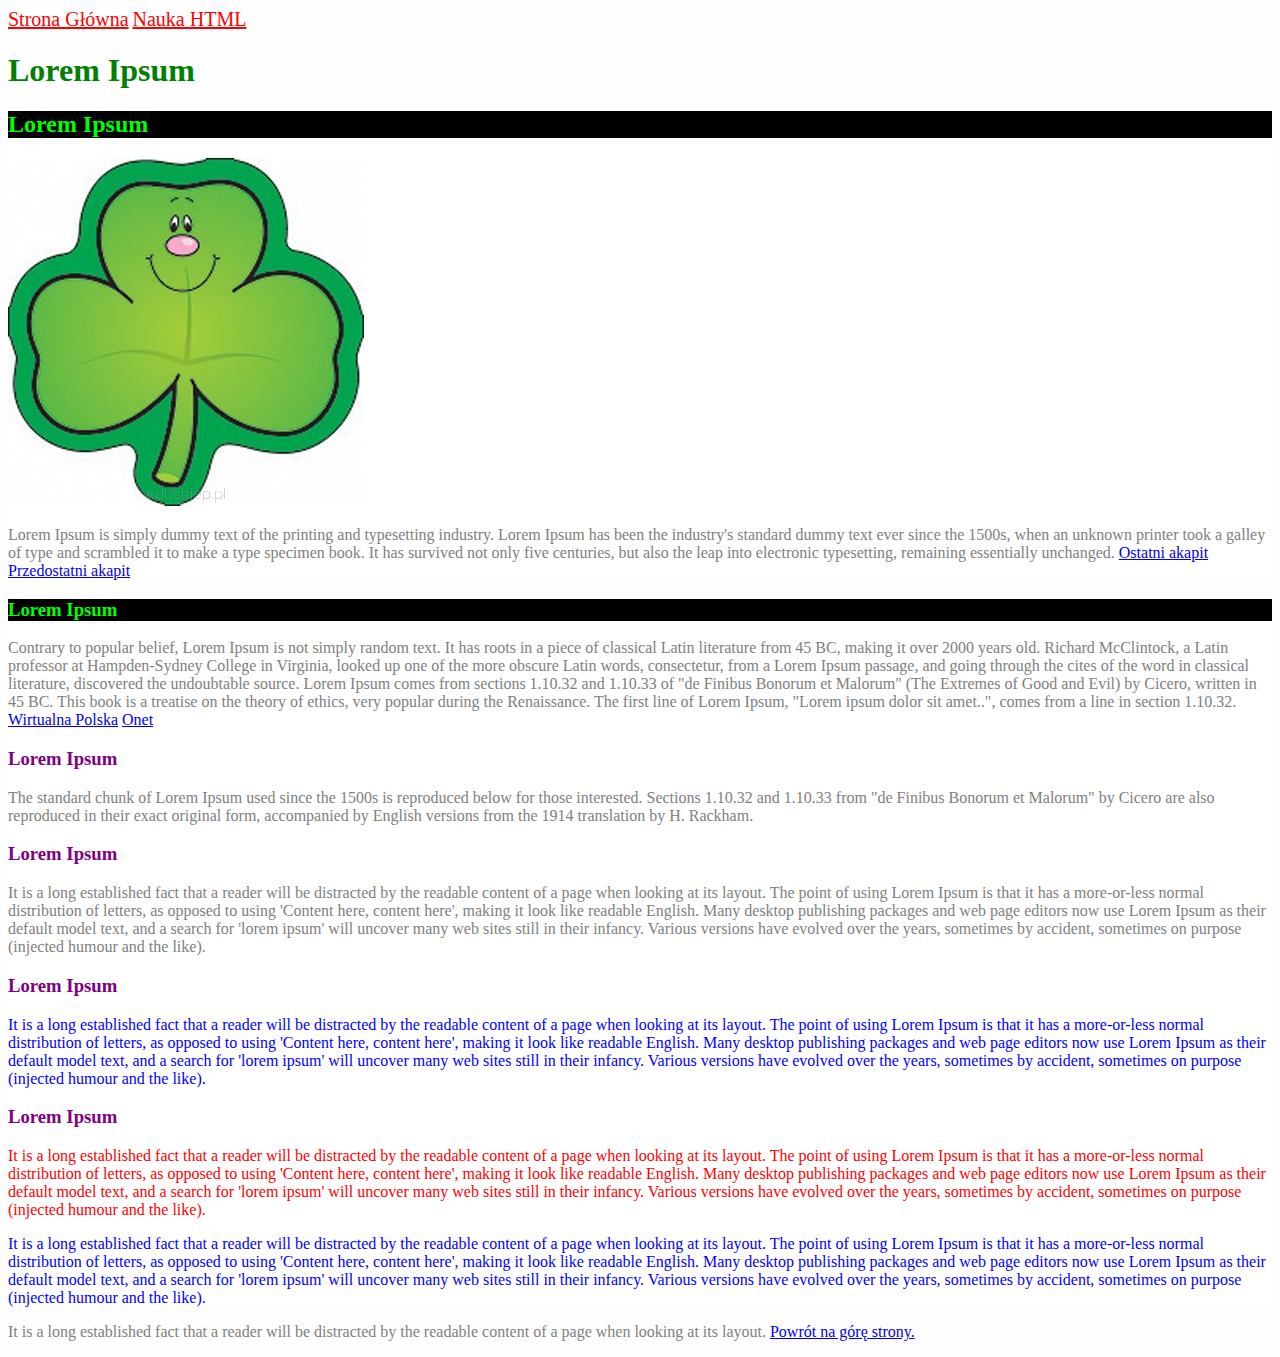
<file: index.html>
<!DOCTYPE html>
<html lang="pl">
  <head>
    <meta charset="UTF-8" />
    <meta http-equiv="X-UA-Compatible" content="IE=edge" />
    <meta name="viewport" content="width=device-width, initial-scale=1.0" />
    <link href="style.css" rel="stylesheet" type="text/css">
    <title>Document</title>
  </head>
  <body>
    <main>
      <header>
        <nav>
          <a href="index.html">Strona Główna</a>
          <a href="nauka-html.html">Nauka HTML</a>
        </nav>
        <h1>Lorem Ipsum</h1>
      </header>
      <section>
        <h2 class="paragraph" id="pierwszy">Lorem Ipsum</h2>
        <img src="koniczynka.jpg" alt="obrazek">
        <p>Lorem Ipsum is simply dummy text of the printing and typesetting
        industry. Lorem Ipsum has been the industry's standard dummy text ever
        since the 1500s, when an unknown printer took a galley of type and
        scrambled it to make a type specimen book. It has survived not only five
        centuries, but also the leap into electronic typesetting, remaining
        essentially unchanged. <a href="#ostatni">Ostatni akapit</a> <a href="#przedostatni">Przedostatni akapit</a></p>
      </section>
      <section>
        <article>
          <h3 class="paragraph">Lorem Ipsum</h3>
          <p>Contrary to popular belief, Lorem Ipsum is not simply random text. It
          has roots in a piece of classical Latin literature from 45 BC, making
          it over 2000 years old. Richard McClintock, a Latin professor at
          Hampden-Sydney College in Virginia, looked up one of the more obscure
          Latin words, consectetur, from a Lorem Ipsum passage, and going
          through the cites of the word in classical literature, discovered the
          undoubtable source. Lorem Ipsum comes from sections 1.10.32 and
          1.10.33 of "de Finibus Bonorum et Malorum" (The Extremes of Good and
          Evil) by Cicero, written in 45 BC. This book is a treatise on the
          theory of ethics, very popular during the Renaissance. The first line
          of Lorem Ipsum, "Lorem ipsum dolor sit amet..", comes from a line in
          section 1.10.32.
        <a href="http://wp.pl">Wirtualna Polska</a>
        <a href="http://onet.pl">Onet</a>
        </p>
        </article>
        <article>
          <h3>Lorem Ipsum</h3>
          <p>The standard chunk of Lorem Ipsum used since the 1500s is reproduced
          below for those interested. Sections 1.10.32 and 1.10.33 from "de
          Finibus Bonorum et Malorum" by Cicero are also reproduced in their
          exact original form, accompanied by English versions from the 1914
          translation by H. Rackham.</p>
        </article>
        <article>
          <h3>Lorem Ipsum</h3>
          <p>It is a long established fact that a reader will be distracted by the
          readable content of a page when looking at its layout. The point of
          using Lorem Ipsum is that it has a more-or-less normal distribution of
          letters, as opposed to using 'Content here, content here', making it
          look like readable English. Many desktop publishing packages and web
          page editors now use Lorem Ipsum as their default model text, and a
          search for 'lorem ipsum' will uncover many web sites still in their
          infancy. Various versions have evolved over the years, sometimes by
          accident, sometimes on purpose (injected humour and the like).</p>
        </article>
        <article>
          <h3>Lorem Ipsum</h3>
          <p id="przedostatni">It is a long established fact that a reader will be distracted by the
          readable content of a page when looking at its layout. The point of
          using Lorem Ipsum is that it has a more-or-less normal distribution of
          letters, as opposed to using 'Content here, content here', making it
          look like readable English. Many desktop publishing packages and web
          page editors now use Lorem Ipsum as their default model text, and a
          search for 'lorem ipsum' will uncover many web sites still in their
          infancy. Various versions have evolved over the years, sometimes by
          accident, sometimes on purpose (injected humour and the like).</p>
        </article>
        <article>
          <h3>Lorem Ipsum</h3>
          <p id="ostatni">It is a long established fact that a reader will be distracted by the
          readable content of a page when looking at its layout. The point of
          using Lorem Ipsum is that it has a more-or-less normal distribution of
          letters, as opposed to using 'Content here, content here', making it
          look like readable English. Many desktop publishing packages and web
          page editors now use Lorem Ipsum as their default model text, and a
          search for 'lorem ipsum' will uncover many web sites still in their
          infancy. Various versions have evolved over the years, sometimes by
          accident, sometimes on purpose (injected humour and the like).</p>
        </article>
        <article>
            <div id="id1" class="paragrafik"><p id="id2">It is a long established fact that a reader will be distracted by the
            readable content of a page when looking at its layout. The point of
            using Lorem Ipsum is that it has a more-or-less normal distribution of
            letters, as opposed to using 'Content here, content here', making it
            look like readable English. Many desktop publishing packages and web
            page editors now use Lorem Ipsum as their default model text, and a
            search for 'lorem ipsum' will uncover many web sites still in their
            infancy. Various versions have evolved over the years, sometimes by
            accident, sometimes on purpose (injected humour and the like).</p></div>
        </article>
      </section>
      <footer>
        <p>It is a long established fact that a reader will be distracted by the
        readable content of a page when looking at its layout. <a href="#pierwszy">Powrót na górę strony.</a></p>
      </footer>
    </main>
    <script src="script.js" type="text/javascript"></script>
  </body>
</html>
</file>
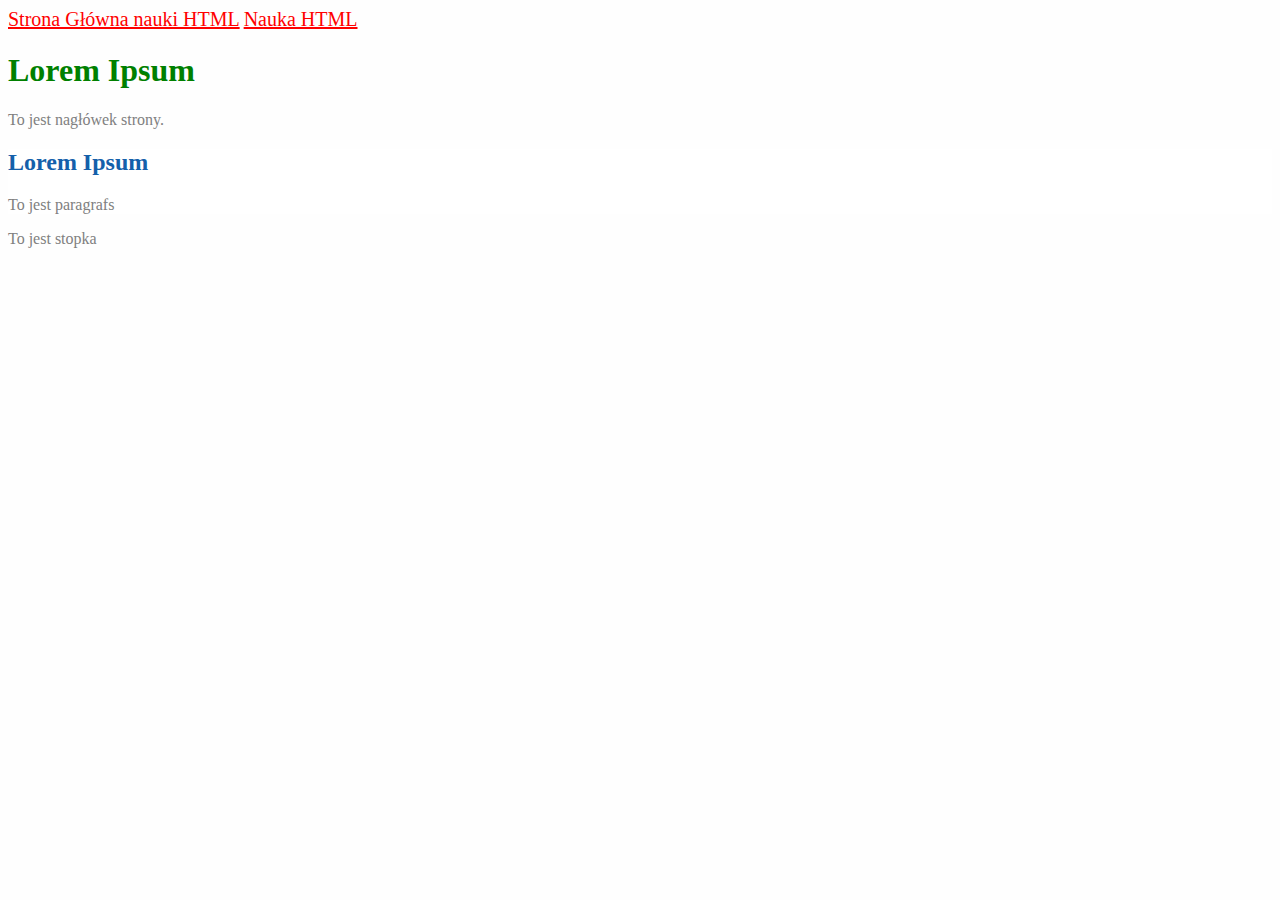
<file: nauka-html.html>
<!DOCTYPE html>
<html lang="pl">
  <head>
    <meta charset="UTF-8" />
    <meta http-equiv="X-UA-Compatible" content="IE=edge" />
    <meta name="viewport" content="width=device-width, initial-scale=1.0" />
    <link href="style.css" rel="stylesheet" type="text/css">
    <title>Document</title>
  </head>
  <body>
    <main>
      <header>
        <nav>
          <a href="index.html">Strona Główna nauki HTML</a>
          <a href="nauka-html.html">Nauka HTML</a>
        </nav>
        <h1>Lorem Ipsum</h1>
        <p>To jest nagłówek strony.</p>
      </header>
      <section>
        <h2 id="pierwszy">Lorem Ipsum</h2>
        <p>To jest paragrafs</p>
      </section>
      
      <footer>
        <p>To jest stopka</a></p>
      </footer>
    </main>
  </body>
</html>
</file>
<file: style.css>
body {
    background-color: #fefefe;
}

section {
    background-color: white;
}

h1 {
    color: green;
}

h2 {
    color: #1460AA;
}

h3 {
    color: purple;
}

p {
    color: gray;
}

#ostatni {
    color: red;
}

#przedostatni {
    color: blue;
}

.paragraph {
    color: lime;
    background-color: black;
}

nav a {
    color: red;
    font-size: 20px;
}

.paragrafik {
    color: rgb(224, 46, 91);
}

#id2 {
    color: blue;
}
</file>
